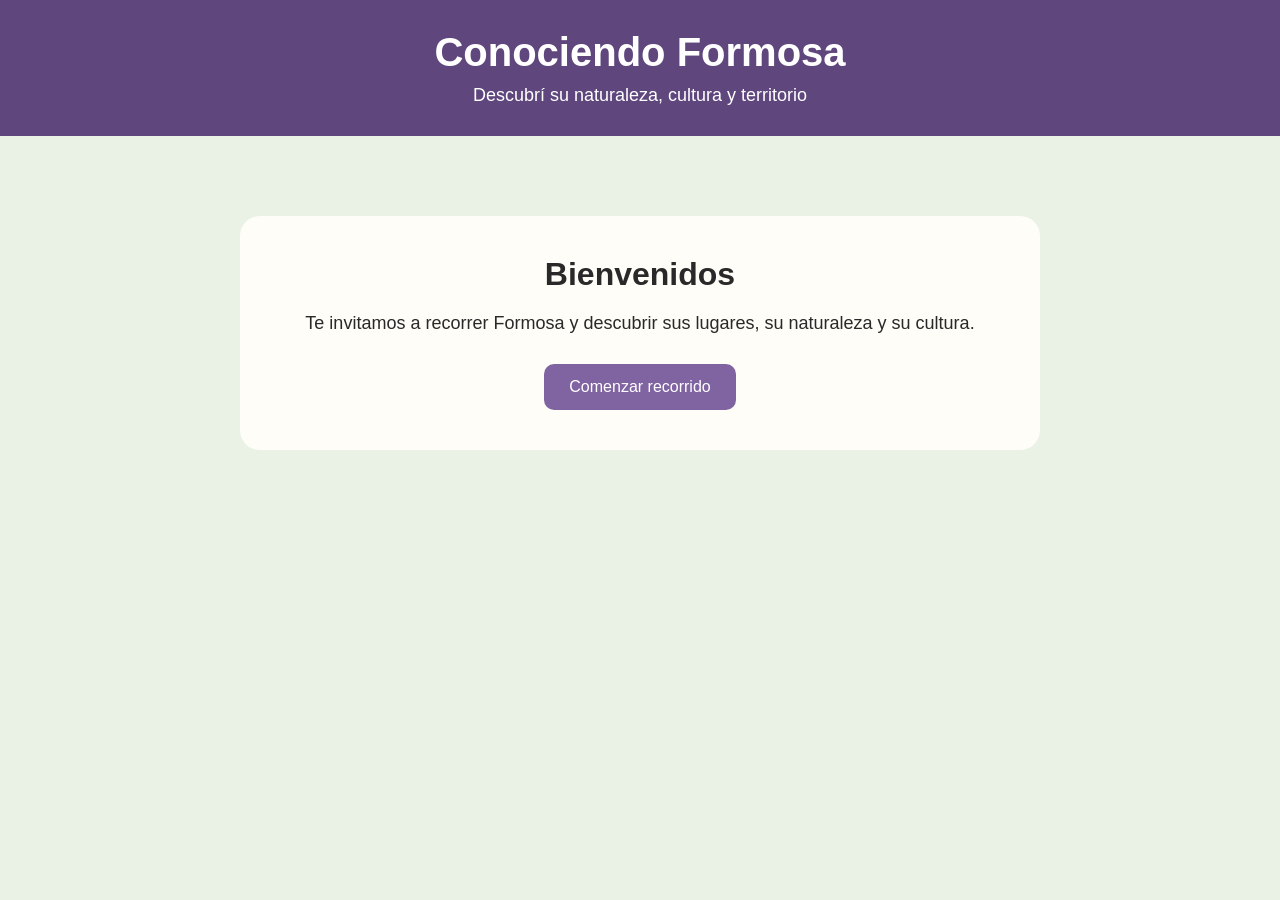
<file: index.html>
<!DOCTYPE html>
<html lang="en">
<head>
    <meta charset="UTF-8">
    <meta name="viewport" content="width=device-width, initial-scale=1.0">
    <title>Conociendo Formosa</title>
    <link rel="stylesheet" href="css/estilo.css">
</head>
<body>
    <header>
        <h1>Conociendo Formosa</h1>
        <p>Descubrí su naturaleza, cultura y territorio</p>
    </header>

    <main>
        <section class="presentacion">
            <h2>Bienvenidos</h2>
            <p>
                Te invitamos a recorrer Formosa y descubrir
                sus lugares, su naturaleza y su cultura.
            </p>
            <button>Comenzar recorrido</button>
        </section>
    </main>
    <script src="js/script.js"></script>
</body>
</html>
</file>
<file: css/estilo.css>
/* Configuración general */

* {
    margin: 0;
    padding: 0;
    box-sizing: border-box;
}

body {
    font-family: Arial, sans-serif;
    background-color: #EAF2E6;
    color: #292929;
}

/* Encabezado */

header {
    background-color: #5F477E;
    color: white;
    text-align: center;
    padding: 30px;
}

header h1 {
    font-size: 40px;
    margin-bottom: 10px;
}

header p {
    font-size: 18px;
}

/* Presentación */

.presentacion {
    text-align: center;
    max-width: 800px;
    margin: 80px auto;
    padding: 40px;
    background-color: #FFFDF8;
    border-radius: 20px;
}

.presentacion h2 {
    font-size: 32px;
    margin-bottom: 20px;
}

.presentacion p {
    font-size: 18px;
    margin-bottom: 30px;
}

/* Botón */

button {
    background-color: #8064A2;
    color: white;
    border: none;
    padding: 14px 25px;
    border-radius: 10px;
    font-size: 16px;
    cursor: pointer;
}

button:hover {
    background-color: #5F477E;
}

/* Mapa */

.mapa-contenedor {
    position: relative;
    width: 95%;
    max-width: 1100px;
    margin: 0 auto;
}

.mapa-imagen {
    width: 100%;
    display: block;
}

.punto {
    position: absolute;
    width: 20px;
    height: 20px;
    border-radius: 50%;
    background-color: #8064A2;
    border: 3px solid white;
    transform: translate(-50%, -50%);
    cursor: pointer;
    transition: 0.3s;
    box-shadow: 0 2px 6px rgba(0, 0, 0, 0.25);
}

.punto:hover {
    background-color: #5F477E;
    transform: translate(-50%, -50%) scale(1.3);
}

.punto.activo {
    background-color: rgba(95, 71, 126, 0.5);
    border: 2px solid #5F477E;
    transform: translate(-50%, -50%) scale(1.3);
}
/* Nombres de los departamentos */

.departamento {
    position: absolute;
    transform: translate(-50%, -50%);

    color: #292929;
    font-size: 12px;
    font-weight: bold;

    background-color: rgba(255, 253, 248, 0.75);

    padding: 4px 7px;
    border-radius: 5px;

    text-align: center;
    pointer-events: none;
    white-space: nowrap;
}
/* Posición de cada departamento */

.ramon-lista {
    top: 13%;
    left: 25%;
}

.matacos {
    top: 33%;
    left: 25%;
}

.bermejo {
    top: 31%;
    left: 36%;
}

.patino {
    top: 40%;
    left: 45%;
}

.pilagas {
    top: 49%;
    left: 61%;
}

.pilcomayo {
    top: 53%;
    left: 70%;
}

.formosa {
    top: 66%;
    left: 64%;
}

.pirane {
    top: 58%;
    left: 55%;
}

.laishi {
    top: 78%;
    left: 60%;
}
.seccion-mapa {
    text-align: center;
    padding: 40px 20px;
}

.seccion-mapa h2 {
    font-size: 32px;
    color: #292929;
    margin-bottom: 10px;
}

.instruccion {
    font-size: 17px;
    color: #555;
    margin-bottom: 25px;
}

.leyenda {
    display: flex;
    justify-content: center;
    align-items: center;
    gap: 30px;

    margin-top: 20px;

    font-size: 14px;
    color: #555;
}

.leyenda-item {
    display: flex;
    align-items: center;
    gap: 8px;
}

.leyenda-punto {
    width: 14px;
    height: 14px;
    background-color: #8064A2;
    border: 2px solid white;
    border-radius: 50%;
}

.leyenda-departamento {
    width: 18px;
    height: 14px;
    background-color: #E8E8E8;
    border: 1px solid #999;
    border-radius: 3px;
}
/* Panel de información */

.info-panel {
    position: fixed;
    top: 50%;
    left: 50%;
    transform: translate(-50%, -50%) scale(0.9);

    width: 92%;
    max-width: 800px;        /* antes 500px: acá lo agrandás */
    max-height: 90vh;        /* nunca más alto que la pantalla */
    overflow-y: auto;        /* scroll interno si no entra todo */

    background-color: #FFFDF8;
    padding: 40px;
    border-radius: 20px;
    box-shadow: 0 10px 30px rgba(0, 0, 0, 0.25);

    opacity: 0;
    visibility: hidden;
    transition: 0.3s;
    z-index: 1000;
}

.info-panel.mostrar {
    opacity: 1;
    visibility: visible;
    transform: translate(-50%, -50%) scale(1);
}

.info-panel img {
    width: 100%;
    height: 320px;           /* antes 220px */
    object-fit: cover;
    border-radius: 15px;
    margin-bottom: 25px;
}

.info-panel h2 {
    color: #5F477E;
    margin-bottom: 15px;
    font-size: 34px;         /* antes 28px */
}

.info-panel p {
    color: #292929;
    line-height: 1.7;
    font-size: 18px;         /* texto más grande */
}

.dato-curioso {
    margin-top: 25px;
    padding: 20px;
    background-color: #EAF2E6;
    border-radius: 12px;
}

.dato-curioso strong {
    color: #5F477E;
}

.cerrar {
    position: absolute;
    top: 12px;
    right: 15px;
    background: none;
    color: #555;
    font-size: 32px;
    padding: 0 10px;
    cursor: pointer;
}

.cerrar:hover {
    background: none;        /* evita que se ponga violeta de fondo */
    color: #5F477E;
}
.pregunta {
    margin-top: 25px;
    padding: 20px;
    background-color: #F4EBDD;
    border-radius: 15px;
}

.pregunta h3 {
    color: #5F477E;
    margin-bottom: 10px;
}

.opcion {
    display: block;
    width: 100%;
    margin-top: 10px;
    padding: 12px;
    border: none;
    border-radius: 10px;
    background-color: #8064A2;
    color: white;
    font-size: 15px;
    cursor: pointer;
    transition: 0.3s;
}

.opcion:hover {
    background-color: #5F477E;
}

#resultado-pregunta {
    margin-top: 15px;
    font-weight: bold;
}
</file>
